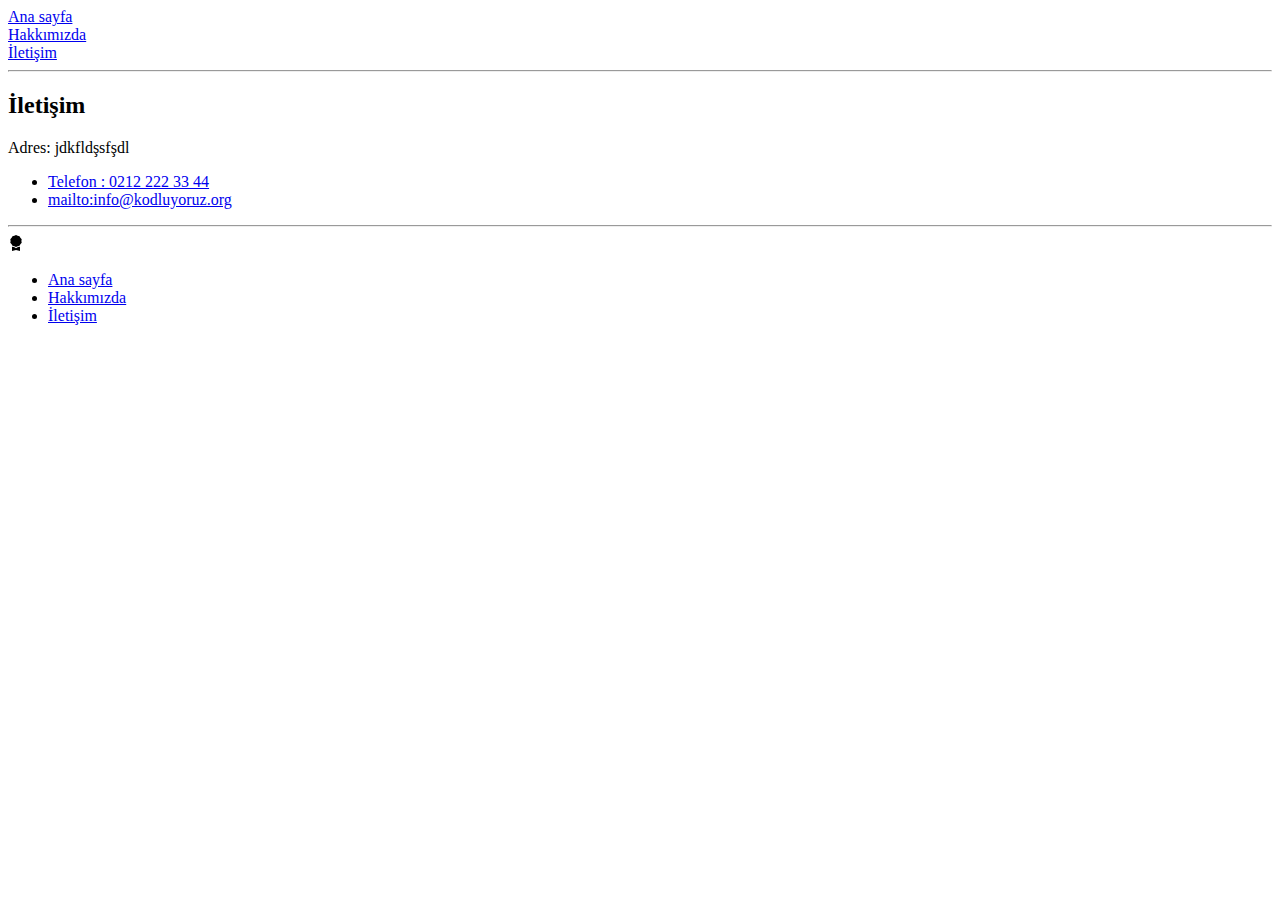
<file: Bolum-Sonu-Calismasi/contact.html>
<!DOCTYPE html>
<html lang="en">
  <head>
    <meta charset="UTF-8" />
    <meta name="viewport" content="width=device-width, initial-scale=1.0" />
    <title>Iletisim Sayfasi</title>
  </head>
  <body>
    <!-- navbar-start-->
    
        <li>
          <a href="index.html">Ana sayfa</a>
        </li>
        <li>
          <a href="about-us.html">Hakkımızda</a>
        </li>
        <li>
          <a href="contact.html">İletişim</a>
        </li>
      </ul>
    </nav>
    <!-- navbar-end-->
    <hr />

    <!-- content-start-->
    <main>
      <article>
        <h2>İletişim</h2>
        <p>Adres: jdkfldşsfşdl</p>
        <ul>
          <li>
            <a href="tel:02122223344">Telefon : 0212 222 33 44</a>
          </li>
          <li>
            <a href="mailto:info@kodluyoruz.org">mailto:info@kodluyoruz.org</a>
          </li>
        </ul>
        <hr />
      </article>
    </main>
    <!-- content-end-->

    <!-- footer-start-->
    <nav>
      <svg
        xmlns="http://www.w3.org/2000/svg"
        width="16"
        height="16"
        fill="currentColor"
        class="bi bi-award-fill"
        viewBox="0 0 16 16"
      >
        <path
          d="M8 0l1.669.864 1.858.282.842 1.68 1.337 1.32L13.4 6l.306 1.854-1.337 1.32-.842 1.68-1.858.282L8 12l-1.669-.864-1.858-.282-.842-1.68-1.337-1.32L2.6 6l-.306-1.854 1.337-1.32.842-1.68L6.331.864 8 0z"
        />
        <path
          d="M4 11.794V16l4-1 4 1v-4.206l-2.018.306L8 13.126 6.018 12.1 4 11.794z"
        />
      </svg>
      <ul>
        <li>
          <a href="index.html">Ana sayfa</a>
        </li>
        <li>
          <a href="about-us.html">Hakkımızda</a>
        </li>
        <li>
          <a href="contact.html">İletişim</a>
        </li>
      </ul>
    </nav>
    <!-- footer-end-->
  </body>
</html>
</file>
